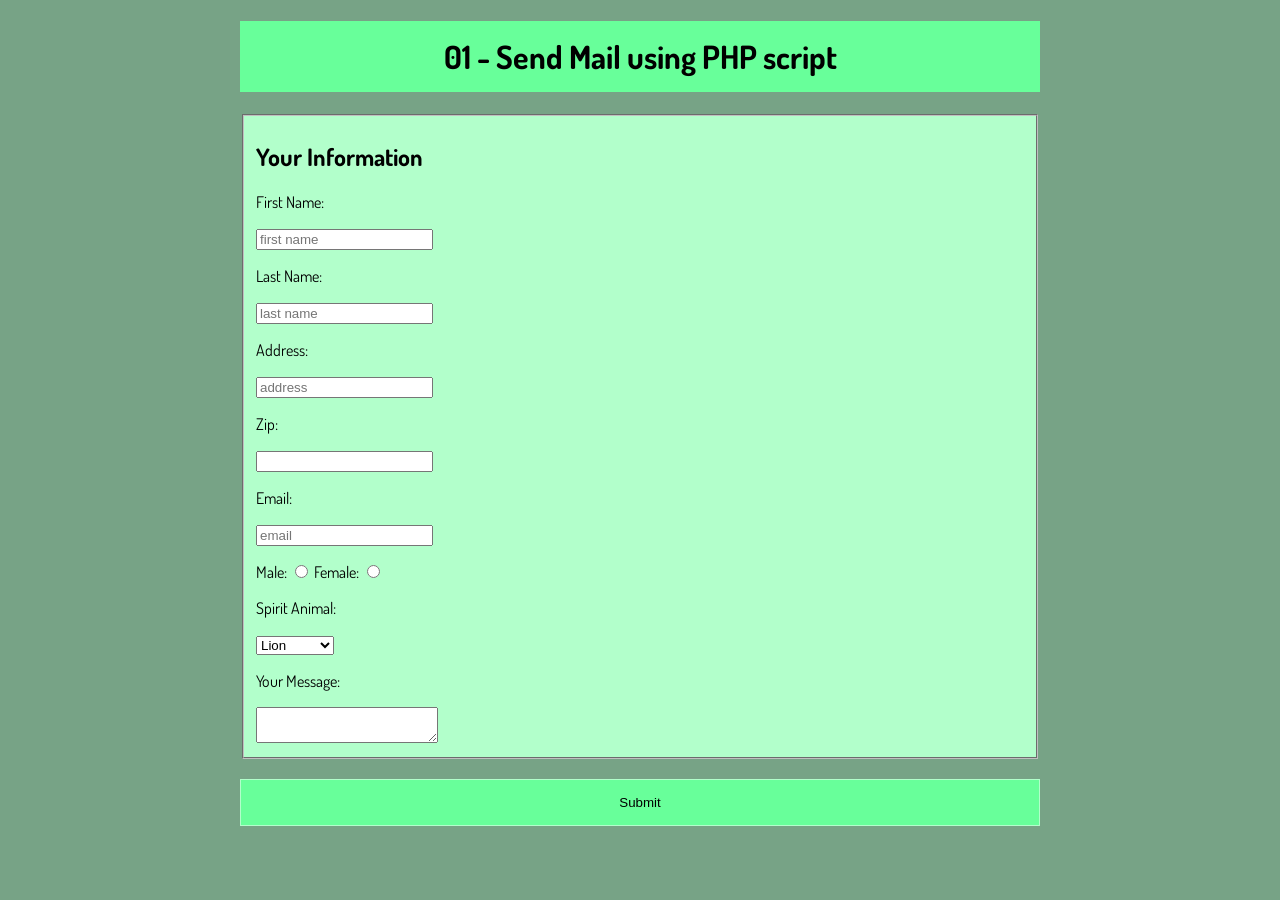
<file: DGM3760/01_SendMailPHP/index.html>
<!DOCTYPE html>
<html lang="en">
<head>
    <meta charset="UTF-8">
    <title>Contact Form</title>

    <!--STYLING-->
    <link href="css/main.css" rel="stylesheet" type="text/css">

    <!--GOOGLE FONT-->
    <link href="https://fonts.googleapis.com/css?family=Dosis" rel="stylesheet">
</head>


<body>

<div class="container">
    <header>
        <h1>01 - Send Mail using PHP script</h1>
    </header>

    <main>

    <form class="phpForm" action="contact.php" method="POST" enctype="multipart/form-data" name="01form">

        <fieldset>
            <h2>Your Information</h2>
            <label><p>First Name:</p><input name="firstname" type="text" placeholder="first name" pattern="[a-zA-Z0-9 .]{2,99}" > </label>
            <label><p>Last Name:</p><input name="lastname" type="text" placeholder="last name" pattern="[a-zA-Z0-9 .]{2,99}" > </label>
            <label><p>Address:</p><input name="address" type="text" placeholder="address" pattern="[a-zA-Z0-9 .]{3,99}" > </label>
            <label><p>Zip:</p><input name="zip" type="text"> </label>
            <label><p>Email:</p><input name="from" type="email" placeholder="email" > </label>
            <label><p>
                Male:
                <input type="radio" name="gender" value="Male">
                
                Female:
                <input type="radio" name="gender" value="Female"></p>
            </label>

            <label><p>Spirit Animal:</p>
                <select name="spiritAnimal">
                  <option value="Lion">Lion</option>
                  <option value="Bear">Bear</option>
                  <option value="Seal">Seal</option>
                  <option value="Armadillo">Armadillo</option>
                </select>
            </label>

            <div>
                <label><p>Your Message:</p>
                <textarea name="message"></textarea></label>
            </div>
        </fieldset>

        <br>
        <input class="submit" type="submit" value="Submit">

    </form>

    </main>
</div>

</body>
</html>
</file>
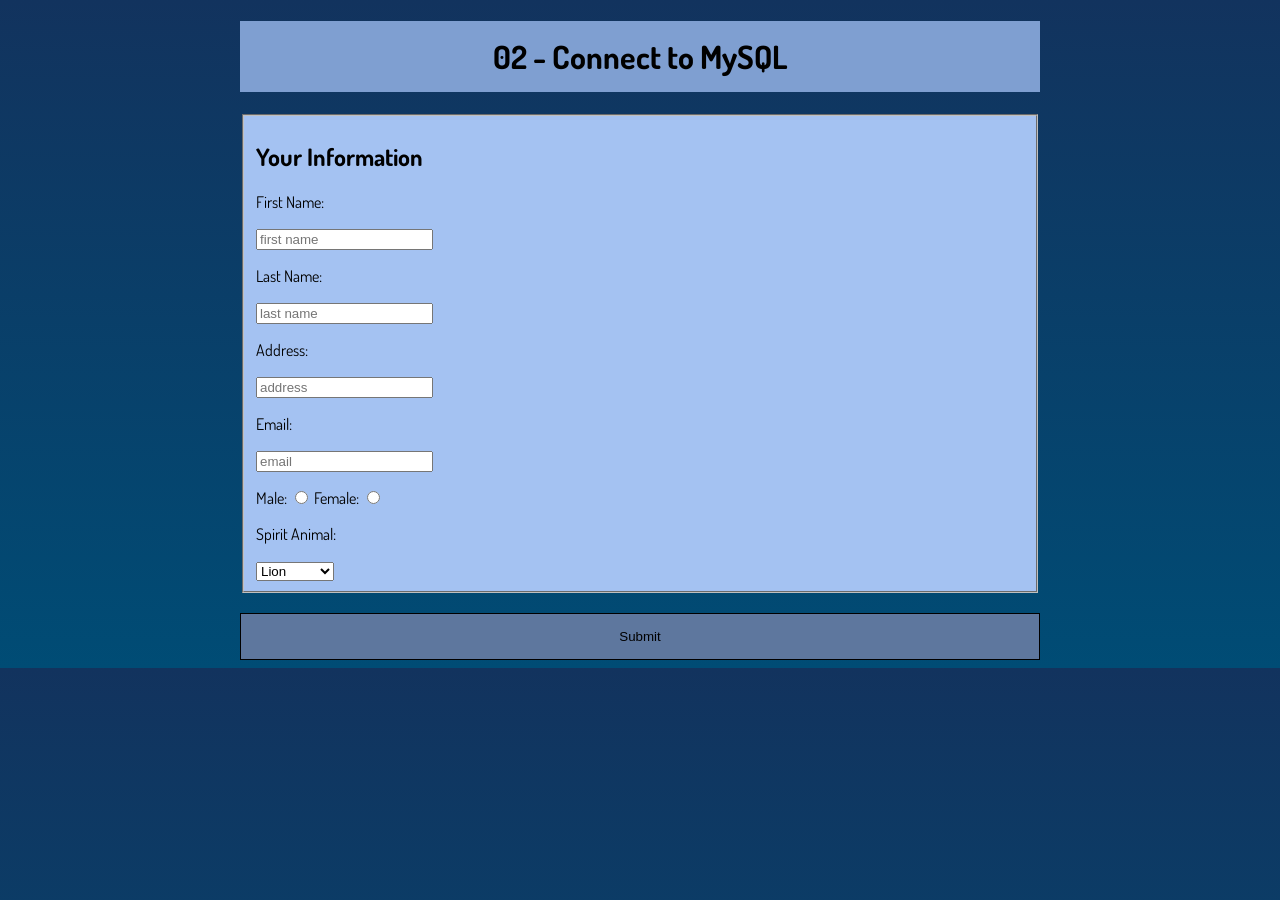
<file: DGM3760/02_MySQLconnect/index.html>
<!DOCTYPE html>
<html lang="en">
<head>
    <meta charset="UTF-8">
    <title>Contact Form</title>

    <!--STYLING-->
    <link href="css/main.css" rel="stylesheet" type="text/css">

    <!--GOOGLE FONT-->
    <link href="https://fonts.googleapis.com/css?family=Dosis" rel="stylesheet">
</head>


<body>

<div class="container">
    <header>
        <h1>02 - Connect to MySQL</h1>
    </header>

    <main>

    <form class="phpForm" action="saveToDB.php" method="POST" enctype="multipart/form-data" name="01form">

        <fieldset>
            <h2>Your Information</h2>
            <label><p>First Name:</p><input name="firstname" type="text" placeholder="first name" pattern="[a-zA-Z0-9 .]{2,99}" > </label>
            <label><p>Last Name:</p><input name="lastname" type="text" placeholder="last name" pattern="[a-zA-Z0-9 .]{2,99}" > </label>
            <label><p>Address:</p><input name="address" type="text" placeholder="address" pattern="[a-zA-Z0-9 .]{3,99}" > </label>
            <label><p>Email:</p><input name="from" type="email" placeholder="email" > </label>
            <label><p>
                Male:
                <input type="radio" name="gender" value="Male">
                
                Female:
                <input type="radio" name="gender" value="Female"></p>
            </label>

            <label><p>Spirit Animal:</p>
                <select name="spiritAnimal">
                  <option value="Lion">Lion</option>
                  <option value="Bear">Bear</option>
                  <option value="Seal">Seal</option>
                  <option value="Armadillo">Armadillo</option>
                </select>
            </label>

            
        </fieldset>

        <br>
        <input class="submit" type="submit" value="Submit">

    </form>

    </main>
</div>

</body>
</html>
</file>
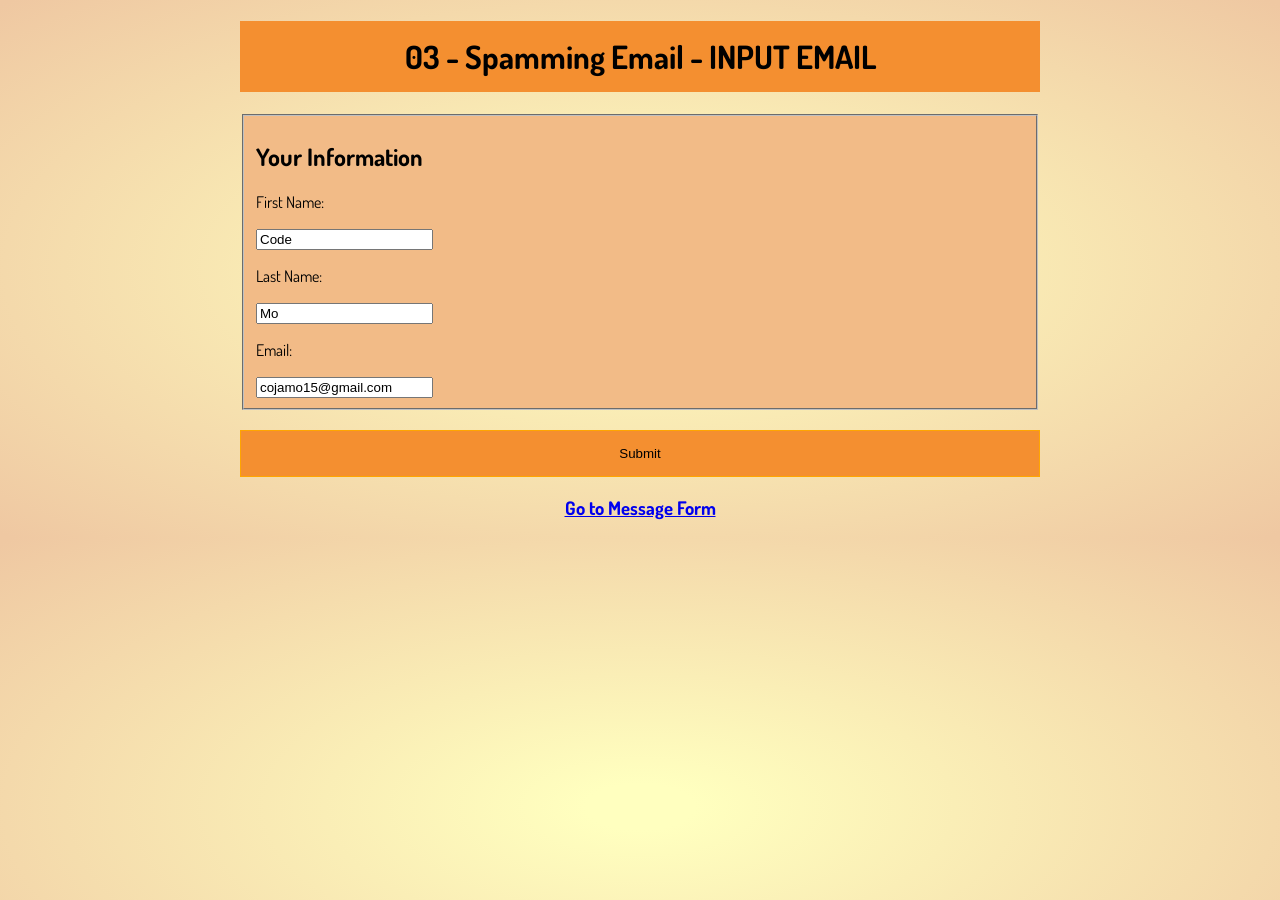
<file: DGM3760/03_SpamEmail/index.html>
<!DOCTYPE html>
<html lang="en">
<head>
    <meta charset="UTF-8">
    <title>Contact Form</title>

    <!--STYLING-->
    <link href="css/main.css" rel="stylesheet" type="text/css">

    <!--GOOGLE FONT-->
    <link href="https://fonts.googleapis.com/css?family=Dosis" rel="stylesheet">
</head>


<body>

<div class="container">
    <header>
        <h1>03 - Spamming Email - INPUT EMAIL</h1>
    </header>

    <main>

    <form class="phpForm" action="saveToDB.php" method="POST" enctype="multipart/form-data" name="01form">

        <fieldset>
            <h2>Your Information</h2>
            <label><p>First Name:</p><input name="firstname" type="text" placeholder="first name" pattern="[a-zA-Z0-9 .]{2,99}" value="Code" required> </label>

            <label><p>Last Name:</p><input name="lastname" type="text" placeholder="last name" pattern="[a-zA-Z0-9 .]{2,99}" value="Mo" required> </label>
            
            <label><p>Email:</p><input name="from" type="email" placeholder="email" value="cojamo15@gmail.com" required> </label>

            
        </fieldset>

        <br>
        <input class="submit" type="submit" value="Submit">

    </form>

    <h3 style="text-align: center;"><a href="messageForm.html">Go to Message Form</a></h3>

    </main>
</div>

</body>
</html>
</file>
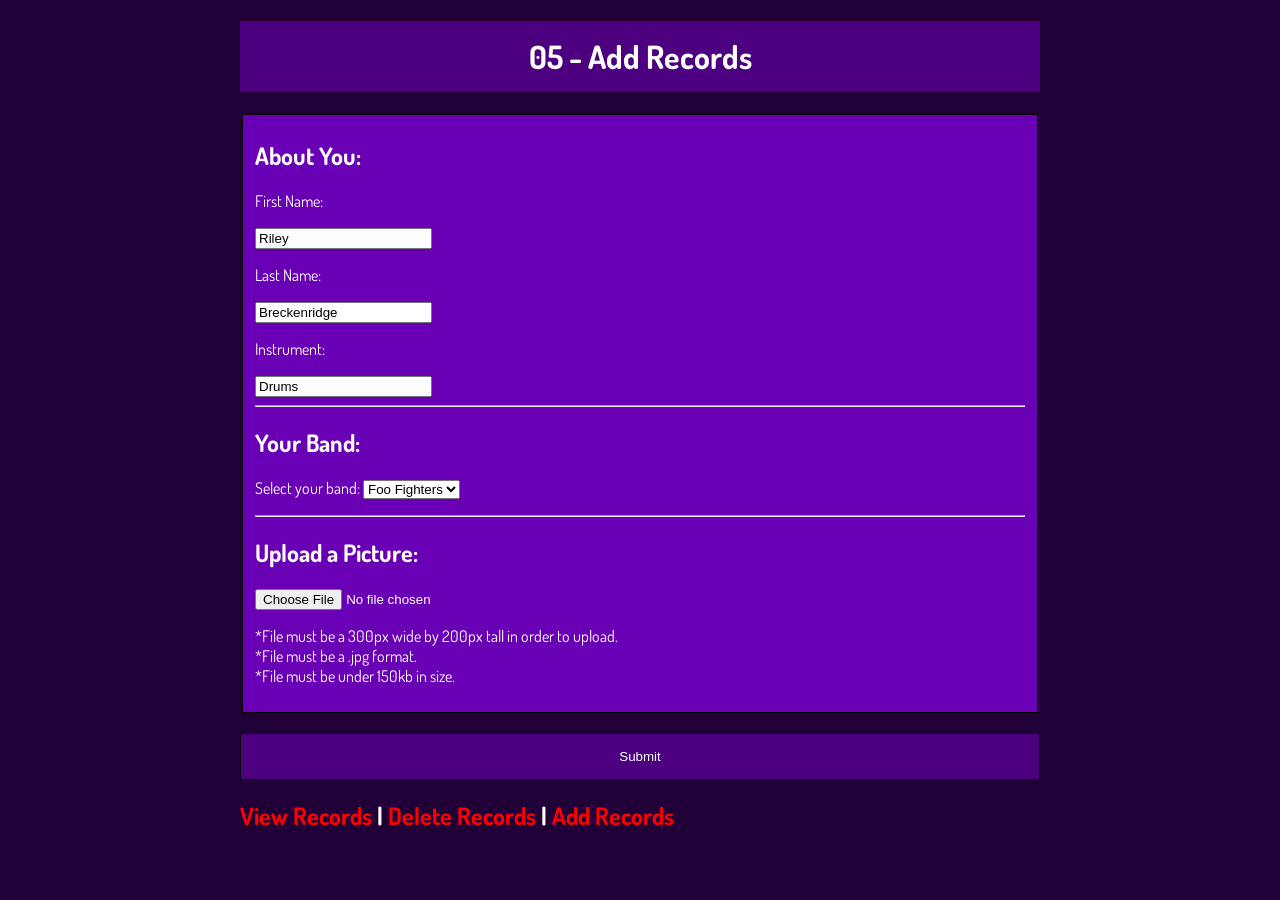
<file: DGM3760/05_ManageRecords/index.html>
<!DOCTYPE html>
<html lang="en">
<head>
    <meta charset="UTF-8">
    <title>Contact Form</title>

    <!--STYLING-->
    <link href="css/main.css" rel="stylesheet" type="text/css">

    <!--GOOGLE FONT-->
    <link href="https://fonts.googleapis.com/css?family=Dosis" rel="stylesheet">
</head>


<body>

<div class="container">
    <header>
        <h1>05 - Add Records</h1>
    </header>

    <main>

    <form class="phpForm" action="saveToDB.php" method="POST" enctype="multipart/form-data" name="01form">

        <fieldset>
            <h2>About You:</h2>
            <label><p>First Name:</p><input name="firstname" type="text" placeholder="first name" pattern="[a-zA-Z0-9 .]{2,99}" value="Riley" required> </label>

            <label><p>Last Name:</p><input name="lastname" type="text" placeholder="last name" pattern="[a-zA-Z0-9 .]{2,99}" value="Breckenridge" required> </label>
            
            <label><p>Instrument:</p><input name="instrument" type="text" value="Drums" required> </label>

            <hr>

            <h2>Your Band:</h2>
            <label><p>Select your band:
                <select name="band">
                  <option value="Foo Fighters">Foo Fighters</option>
                  <option value="RED">RED</option>
                  <option value="Alter Bridge">Alter Bridge</option>
                  <option value="Thrice">Thrice</option>
                </select>
                </p>
            </label>

            <hr>

            <h2>Upload a Picture:</h2>
            <input type="file" name="photo">
            <p>*File must be a 300px wide by 200px tall in order to upload.<br>
            *File must be a .jpg format.<br>
            *File must be under 150kb in size.</p>

            
        </fieldset>

        <br>
        <input class="submit" type="submit" value="Submit">
        
        <h2><a href="view.php">View Records</a> | <a href="delete.php">Delete Records</a> | <a href="index.html">Add Records</a></h2>


    </form>

    </main>
</div>

</body>
</html>
</file>
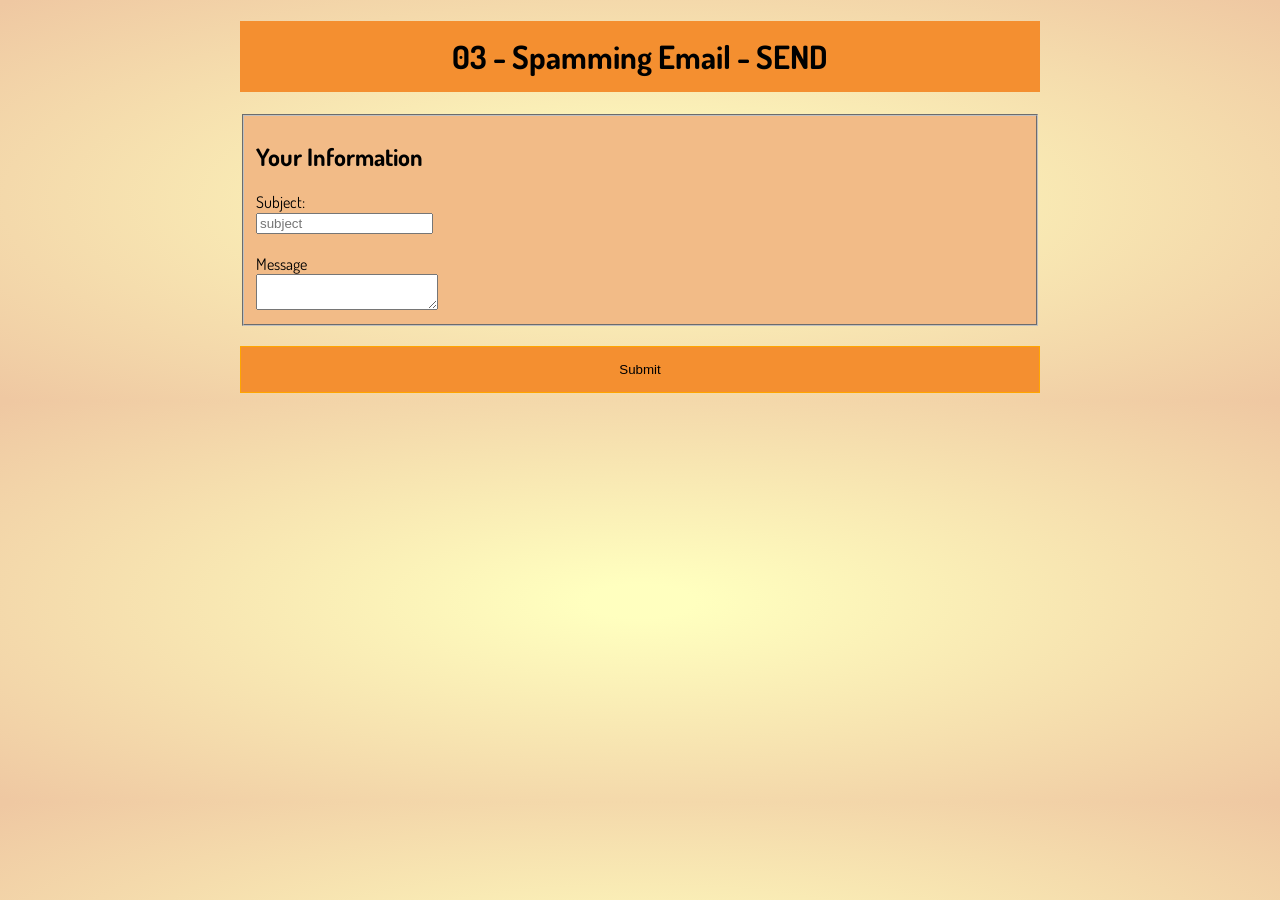
<file: DGM3760/03_SpamEmail/messageForm.html>
<!DOCTYPE html>
<html lang="en">
<head>
    <meta charset="UTF-8">
    <title>Contact Form</title>

    <!--STYLING-->
    <link href="css/main.css" rel="stylesheet" type="text/css">

    <!--GOOGLE FONT-->
    <link href="https://fonts.googleapis.com/css?family=Dosis" rel="stylesheet">
</head>


<body>

<div class="container">
    <header>
        <h1>03 - Spamming Email - SEND</h1>
    </header>

    <main>

    <form class="phpForm" action="sendMessage.php" method="POST" enctype="multipart/form-data" name="01form">

        <fieldset>
            <h2>Your Information</h2>
            <label>Subject:<br><input name="subject" type="text" placeholder="subject" pattern="[a-zA-Z0-9 .]{2,99}" > </label>

            <br><br>
            <label>Message</label>
            <div>
            <textarea name="message"></textarea>         
            </div>

        </fieldset>

        <br>
        <input class="submit" type="submit" value="Submit">

    </form>

    </main>
</div>

</body>
</html>
</file>
<file: DGM3760/01_SendMailPHP/css/main.css>
/*STYLING FOR 01 PHP FORM*/

body {
	font-family: 'Dosis', sans-serif;
	background-color: #77a386;
}

h1 {
	background-color: #68ff9a;
	padding: 15px 0px;
	text-align: center;
}

.container {
	width: 800px;
	margin: auto;
}

fieldset {
	background-color: #b2ffcb;
}

.submit {
	background-color: #68ff9a;
	padding: 15px 30px;
	width: 100%;
	border: 1px #b2ffcb solid;
}

.submit:hover {
		background-color: #b2ffcb;
		cursor: pointer;
}
</file>
<file: DGM3760/02_MySQLconnect/css/main.css>
/*STYLING FOR 01 PHP FORM*/

body {
	font-family: 'Dosis', sans-serif;
	/* Permalink - use to edit and share this gradient: http://colorzilla.com/gradient-editor/#12335e+0,004c75+100 */
	background: #12335e; /* Old browsers */
	background: -moz-linear-gradient(top, #12335e 0%, #004c75 100%); /* FF3.6-15 */
	background: -webkit-linear-gradient(top, #12335e 0%,#004c75 100%); /* Chrome10-25,Safari5.1-6 */
	background: linear-gradient(to bottom, #12335e 0%,#004c75 100%); /* W3C, IE10+, FF16+, Chrome26+, Opera12+, Safari7+ */
	filter: progid:DXImageTransform.Microsoft.gradient( startColorstr='#12335e', endColorstr='#004c75',GradientType=0 ); /* IE6-9 */
}

h1 {
	background-color: #7f9fd1;
	padding: 15px 0px;
	text-align: center;
}

.container {
	width: 800px;
	margin: auto;
}

fieldset {
	background-color: #a4c2f2;
}

.submit {
	background-color: #5e779e;
	padding: 15px 30px;
	width: 100%;
	border: 1px black solid;
}

.submit:hover {
		background-color: #7f9fd1;
		cursor: pointer;
}
</file>
<file: DGM3760/03_SpamEmail/css/main.css>
/*STYLING FOR 01 PHP FORM*/

body {
	font-family: 'Dosis', sans-serif;
	/* Permalink - use to edit and share this gradient: http://colorzilla.com/gradient-editor/#ffffbf+6,efc8a2+99 */
	background: #ffffbf; /* Old browsers */
	background: -moz-radial-gradient(center, ellipse cover, #ffffbf 6%, #efc8a2 99%); /* FF3.6-15 */
	background: -webkit-radial-gradient(center, ellipse cover, #ffffbf 6%,#efc8a2 99%); /* Chrome10-25,Safari5.1-6 */
	background: radial-gradient(ellipse at center, #ffffbf 6%,#efc8a2 99%); /* W3C, IE10+, FF16+, Chrome26+, Opera12+, Safari7+ */
	filter: progid:DXImageTransform.Microsoft.gradient( startColorstr='#ffffbf', endColorstr='#efc8a2',GradientType=1 ); /* IE6-9 fallback on horizontal gradient */
}

h1 {
	background-color: #F48F30;
	padding: 15px 0px;
	text-align: center;
}

.container {
	width: 800px;
	margin: auto;
}

fieldset {
	background-color: #F2BB87;
}

.submit {
	background-color: #F48F30;
	padding: 15px 30px;
	width: 100%;
	border: 1px orange solid;
}

.submit:hover {
		background-color: #F2BB87;
		cursor: pointer;
}
</file>
<file: DGM3760/05_ManageRecords/css/main.css>
/*STYLING FOR 01 PHP FORM*/

body {
	font-family: 'Dosis', sans-serif;
	background-color: #210038;
	color: white;
}

h1 {
	background-color: #4c007f;
	padding: 15px 0px;
	text-align: center;
}

.container {
	width: 800px;
	margin: auto;
}

fieldset {
	background-color: #6a00b5;
	border: 1px black solid;
}

.submit {
	background-color: #4c007f;
	padding: 15px 30px;
	width: 100%;
	border: 1px black solid;
	color: white;
}

.submit:hover {
		background-color: #6a00b5;
		cursor: pointer;
}

a:link {
	color: red;
	text-decoration: none;
}

a:visited {
	color: orange;
}

a:hover {
	color: pink;
}
</file>
